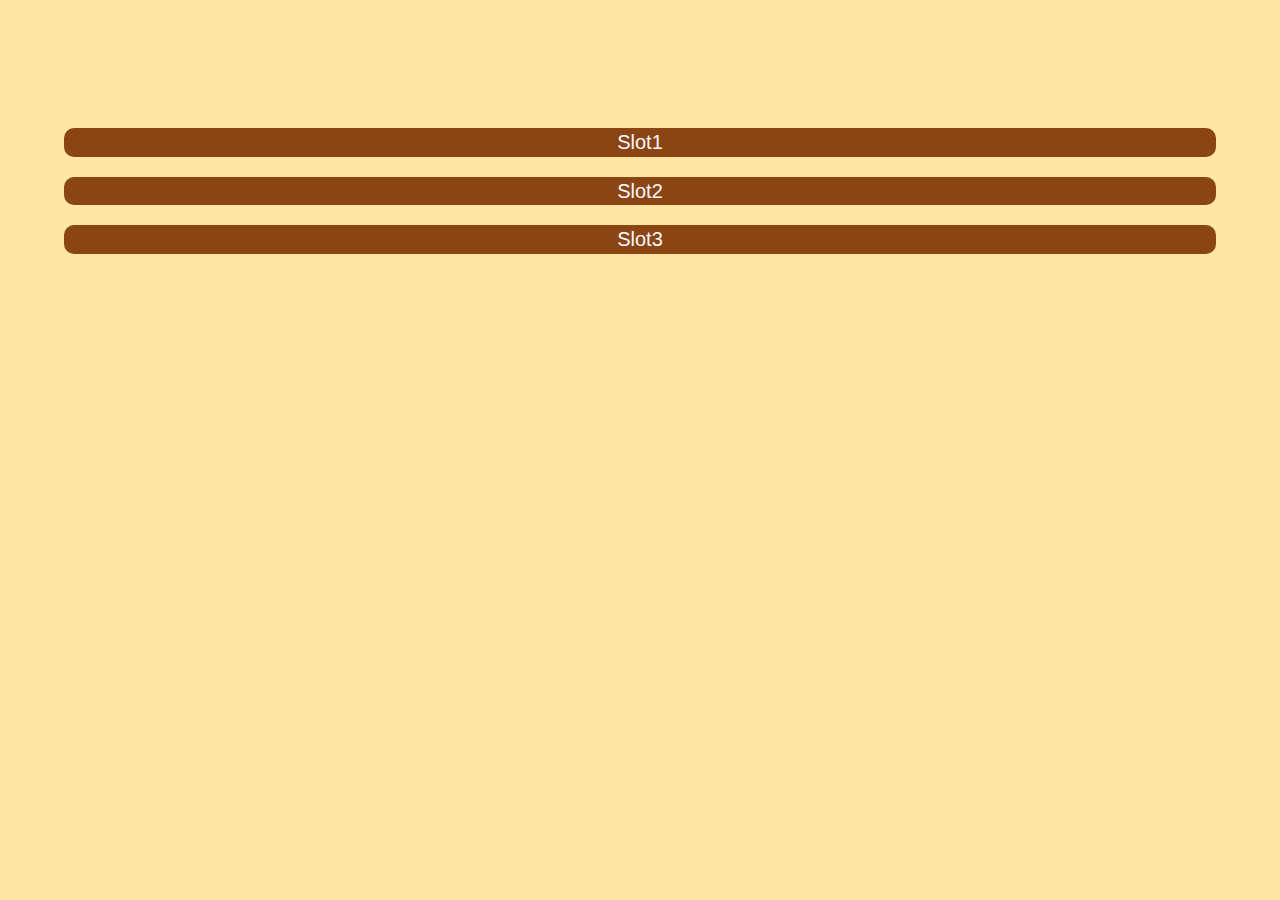
<file: index.html>
<!DOCTYPE html>
<html ng-app="JimsWoods">
<head>
    <meta charset="utf-8">
    <meta id="viewport" name="viewport" content ="width=device-width, minimum-scale=1.0, maximum-scale=1.0, user-scalable=no" />

    <title>JimsWoods</title>

    <!-- stylesheets -->
    <link rel="stylesheet" href="Content/css/bootstrap.min.css">
    <link rel="stylesheet" href="Content/css/style.css">
    <link rel="stylesheet/less" type="text/css" href="Content/css/style.less" />

    <!--scripts-->
    <script type="text/javascript" src="Scripts/angular.min.js"></script>
    <script type="text/javascript" src="Scripts/angular-resource.min.js"></script>
    <script type="text/javascript" src="Scripts/less.min.js"></script>
    <script type="text/javascript" src="Scripts/angular-resource.min.js"></script>
    <script type="text/javascript" src="Scripts/melonJS-0.9.8-min.js"></script>
    <script type="text/javascript" src="Scripts/melonJS-0.9.8.js"></script>
    <script type="text/javascript" src="Scripts/pathfinding-browser.js"></script>
    <script type="text/javascript" src="Scripts/functions.js"></script>
    <script type="text/javascript" src="Scripts/createjs-2013.09.25.min.js"></script>
    <script type="text/javascript" src="Scripts/jquery-2.0.3.min.js"></script>
    <script type="text/javascript" src="Scripts/jquery-ui-1.10.3.min.js"></script>
    <script type="text/javascript" src="Scripts/jquery.ui.touch-punch.min.js"></script>

    <!--Module-->
    <script type="text/javascript" src="app/app.js"></script>

    <!--Controllers-->
    <script type="text/javascript" src="app/controllers/firstCtrl.js"></script>
    <script type="text/javascript" src="app/controllers/wikiCtrl.js"></script>
    <script type="text/javascript" src="app/controllers/gameCtrl.js"></script>
    <script type="text/javascript" src="app/controllers/myAnimalsCtrl.js"></script>
    <!--Services-->
    <script type="text/javascript" src="app/services/woodAnimalService.js"></script>
    <script type="text/javascript" src="app/services/desertAnimalService.js"></script>
    <script type="text/javascript" src="app/services/mountainAnimalService.js"></script>
    <script type="text/javascript" src="app/services/lostworldAnimalService.js"></script>
    <script type="text/javascript" src="app/services/seaAnimalService.js"></script>
    <script type="text/javascript" src="app/services/jungleAnimalService.js"></script>
    <script type="text/javascript" src="app/services/arcticAnimalService.js"></script>
    <script type="text/javascript" src="app/services/fableAnimalService.js"></script>
    <script type="text/javascript" src="app/services/stateService.js"></script>
    <script type="text/javascript" src="app/services/resources.js"></script>
    <script type="text/javascript" src="app/services/myAnimalsService.js"></script>
    <!--Filters-->

    <!--Directives-->


</head>

<body>
    <div ng-view="">
        <!-- Container for the Partials views -->
    </div>
</body>
</html>
</file>
<file: Content/css/style.css>
body {
    background-color: #ffe6a3;
}

* {
    -webkit-touch-callout: none;
    -webkit-user-select: none; /* Disable selection/copy in UIWebView */
}

.backButton {
    background: url('../img/back.png');
    width: 54px;
    height: 54px;
    position: absolute;
    top: 0;
}

canvas {
    display: block;
}

/* wiki.html */
.areaBtns {
    margin-top: 60px;
}
.areaBtn {
    padding-top: 10px;
    text-align: center;
    height: 60px;
    border-radius: 5px;
    margin-bottom: 10px;
    font-size: 20px;
}
.woodsBtn {
    background: url('../img/woods_icon.png') no-repeat;
    background-size: 52px 52px;
    background-color: #38b449;
    border: 4px solid #18792f;
}

.desertBtn {
    background: url('../img/desert_icon.png') no-repeat;
    background-size: 52px 52px;
    border: 4px solid #9b780d;
    background-color: #ffc516;
}

.seaBtn {
    background: url('../img/sea_icon.png') no-repeat;
    background-size: 52px 52px;
    border: 4px solid #2638d3;
    background-color: #5ca3ff;
}

.jungleBtn {
    background: url('../img/jungle_icon.png') no-repeat;
    background-size: 52px 52px;
    border: 4px solid #72903b;
    background-color: #8dbd3e;
}

.articBtn {
    background: url('../img/desert_icon.png') no-repeat;
    background-size: 52px 52px;
    border: 4px solid #d7a94c;
}

.fableBtn {
    background: url('../img/desert_icon.png') no-repeat;
    background-size: 52px 52px;
    border: 4px solid #d7a94c;
}

/* animallist */
.animalBtns {
    margin-top: 60px;
}
.animalBtn {
    padding-top: 15px;
    text-align: center;
    margin-left: 5%;
    margin-right: 5%;
    height: 60px;
    border-radius: 5px;
    margin-bottom: 20px;
    border: 4px solid lightgray;
}

.iconBtn.Dog {
    background: url('../img/animal_icons/dog_icon.png') no-repeat;
    background-size: 52px 52px;
    background-color: #f5f5f5;

}

.iconBtn.Cat {
    background: url('../img/animal_icons/cat_icon.png') no-repeat;
    background-size: 52px 52px;
    background-color: #f5f5f5;

}

.iconBtn.Parrot {
    background: url('../img/animal_icons/parrot_icon.png') no-repeat;
    background-size: 52px 52px;
    background-color: #f5f5f5;

}

.iconBtn.Eagle {
    background: url('../img/animal_icons/eagle_icon.png') no-repeat;
    background-size: 52px 52px;
    background-color: #f5f5f5;

}

.iconBtn.Brown.bear {
    background: url('../img/animal_icons/bear_icon.png') no-repeat;
    background-size: 52px 52px;
    background-color: #f5f5f5;

}

.iconBtn.Cow {
    background: url('../img/animal_icons/cow_icon.png') no-repeat;
    background-size: 52px 52px;
    background-color: #f5f5f5;

}

.iconBtn.Pigeon {
    background: url('../img/animal_icons/pigeon_icon.png') no-repeat;
    background-size: 52px 52px;
    background-color: #f5f5f5;

}

.iconBtn.Pig {
    background: url('../img/animal_icons/pig_icon.png') no-repeat;
    background-size: 52px 52px;
    background-color: #f5f5f5;

}

.iconBtn.Swan {
    background: url('../img/animal_icons/swan_icon.png') no-repeat;
    background-size: 52px 52px;
    background-color: #f5f5f5;

}

.iconBtn.Porcupine {
    background: url('../img/animal_icons/porcupine_icon.png') no-repeat;
    background-size: 52px 52px;
    background-color: #f5f5f5;

}

.iconBtn.Snail {
    background: url('../img/animal_icons/snail_icon.png') no-repeat;
    background-size: 52px 52px;
    background-color: #f5f5f5;

}

.iconBtn.Skunk {
    background: url('../img/animal_icons/skunk_icon.png') no-repeat;
    background-size: 52px 52px;
    background-color: #f5f5f5;

}

.iconBtn.Lynx {
    background: url('../img/animal_icons/lynx_icon.png') no-repeat;
    background-size: 52px 52px;
    background-color: #f5f5f5;

}

.iconBtn.Wolf {
    background: url('../img/animal_icons/wolf_icon.png') no-repeat;
    background-size: 52px 52px;
    background-color: #f5f5f5;

}

.iconBtn.Viper {
    background: url('../img/animal_icons/snake_icon.png') no-repeat;
    background-size: 52px 52px;
    background-color: #f5f5f5;

}

.iconBtn.Bee {
    background: url('../img/animal_icons/bee_icon.png') no-repeat;
    background-size: 52px 52px;
    background-color: #f5f5f5;

}

.iconBtn.Moose {
    background: url('../img/animal_icons/moose_icon.png') no-repeat;
    background-size: 52px 52px;
    background-color: #f5f5f5;

}

.iconBtn.Rabbit {
    background: url('../img/animal_icons/rabbit_icon.png') no-repeat;
    background-size: 52px 52px;
    background-color: #f5f5f5;

}

.iconBtn.Duck {
    background: url('../img/animal_icons/duck_icon.png') no-repeat;
    background-size: 52px 52px;
    background-color: #f5f5f5;

}

.iconBtn.Guinea.pig {
    background: url('../img/animal_icons/guineapig_icon.png') no-repeat;
    background-size: 52px 52px;
    background-color: #f5f5f5;

}
/* animalDetails.html */
.animalDetails {
    background-color: white;
    border-radius: 5px;
    border: 4px solid darkgrey;
}

.statsIcon {
    width:35px;
    margin-top: 5px;
    margin-left: 10px;
}

.description {
    padding-left: 20px;
    padding-right: 20px;
}
/* slot.html */

#slotMenu {
    text-align: center;
    padding-top: 10%;
    padding-bottom: 10%;
    background-size: 100% 100%;
}
.slotButton {
    margin-left: 5%;
    margin-right: 5%;
    background-color: saddlebrown;
    text-align: center;
    color: ghostwhite;
    font-size: 20px;
    border-radius: 10px;
}

h1 {
    text-align: center;
}

/* Game.html */
.mapBtn {
    position: absolute;
    top: 0;
    right: 0;
    background-color: red;
    padding: 10px;
}

.menuBtn {
    position: absolute;
    top: 5px;
    right: 5px;
    width: 52px;
    height: 52px;
    background: url('../img/menu_icon.png') no-repeat;
    background-size: 52px 52px;
}

.menuButton{
    height: 60px;
    border-radius: 5px;
    border: 4px solid floralwhite;
    padding-top: 10px;
    margin-bottom: 10px;
    text-align: center;
    font-size: 20px;
}

.back {
    background: url('../img/back_icon.png') no-repeat;
    background-size: 52px 52px;
    height: 60px;
    margin-bottom: 5px;
}

.exit {
    background: url('../img/exit_icon.png') no-repeat;
    background-size: 52px 52px;
    background-position:right;
    height: 60px;
    margin-bottom: 5px;
}

.hiddenBack {
    background-size: 52px 52px;
    height: 60px;
}

.menuButton.map {
    background: url('../img/map_icon.png') no-repeat;
    background-size: 52px 52px;
    background-color: white;
}

.menuButton.shop {
    background: url('../img/shop_icon.png') no-repeat;
    background-size: 52px 52px;
    background-color: white;
}

.menuButton.myanimals {
    background: url('../img/myanimals_icon.png') no-repeat;
    background-size: 52px 52px;
    background-color: white;
}

.menuButton.wiki {
    background: url('../img/book_icon.png') no-repeat;
    background-size: 52px 52px;
    background-color: white;
}

.mainMenu {
    background-color: rgba(0,0,0,0.8);
    position: absolute;
    top: 0;
    right: 0;
    left: 0;
    bottom: 0;
    padding-left: 10%;
    padding-right: 10%;
    padding-top: 20px;
    overflow-y:auto;
    height:100%;
}

.fight {
    padding-top: 50px;
    text-align: center;
    position: absolute;
    height:100%;
    top: 0; left: 0; right: 0; left: 0;
}

.fightview {
    text-align: center;
    position: absolute;
    height: 100%;
    top: 0; left: 0; right: 0; left: 0;
    background-color: #38b449;
}

.fightBtn {
    background: url('../img/attack_icon.png') no-repeat;
    background-size: 52px 52px;
    width: 52px;
    height: 52px;
}

.inventoryBtn {
    background: url('../img/inv_icon.png') no-repeat;
    background-size: 52px 52px;
    height: 52px;
    width: 52px;
}

.healthbar {
    background-color: white;
    height: 10%;
}

.fightpicture {
    background-color: red;
    height: 80%;
}

.attackbar {
    background-color: white;
    position: absolute;
    top:0;
    right:0;
    width: 15%;
    height: 100%;
}

.space {
    height: 10%;
    width: 100%;
}

.inventorybar button,
.attackbar .btn {
    height: 20%;
    width: 100%;
}

.inventorybar {
    background-color: white;
    position: absolute;
    top:0;
    left:0;
    width: 15%;
    height: 100%;
}

.healthbar1 {
    background-color: lawngreen;
    position: absolute;
    top:0;
    left: 15%;
    right: 15%;
    width: 70%;
    height: 10%;
}

.healthbar2 {
    background-color: lawngreen;
    position: absolute;
    bottom:0;
    left: 15%;
    right: 15%;
    width: 70%;
    height: 10%;
}

.fightanimal {
    position: absolute;
    top:10%;
    left: 15%;
    bottom:10%;
    right: 15%;
    width: 70%;
    height: 80%;
    padding: 5%;
}

.fightanimal img {

}
</file>
